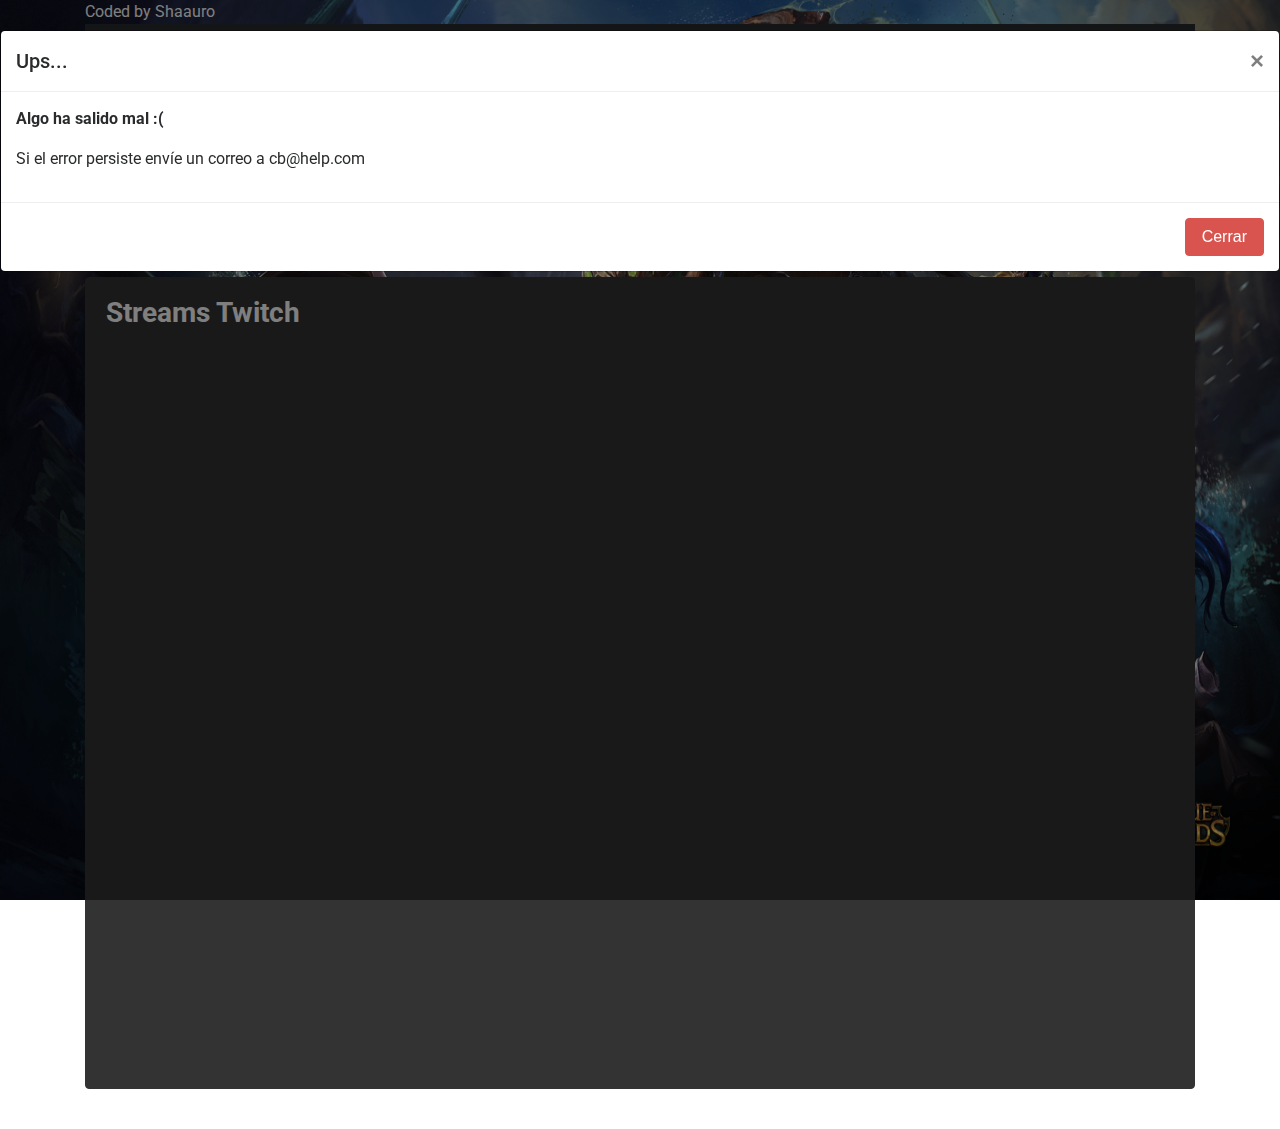
<file: index.html>
<!DOCTYPE html>
<html>
<head>
	<meta charset="utf-8">
	<meta http-equiv="X-UA-Compatible" content="IE=edge">
	<title>Inicio</title>
	<!-- Ícono de la página -->
	<link rel="shortcut icon" type="image/png" href="favicon.ico"/>

	<!-- Incluímos lo necesario para utilizar Bootstrap 4 Alpha -->
	<link rel="stylesheet" type="text/css" href="Resources/css/bootstrap.min.css">
	<script src="Resources/js/tether.min.js" type="text/javascript"></script>
	<script src="Resources/js/jquery-3.1.1.min.js" type="text/javascript"></script>
	<!-- <script src="Resources/js/jquery.ajax-cross-origin.min.js" type="text/javascript"></script> -->
	<script src="Resources/js/bootstrap.min.js" type="text/javascript"></script>

	<!-- Importamos Roboto de Google Fonts -->
	<link href="https://fonts.googleapis.com/css?family=Roboto" rel="stylesheet">

	<!-- Estilos y Javascripts internos -->
	<link rel="stylesheet" type="text/css" href="Resources/css/champion-browser.css">
	<script src="Resources/js/utilities.js" type="text/javascript"></script>	
	<script src="Resources/js/champion-browser.js" type="text/javascript"></script>

	<!-- font awesome -->
	<link rel="stylesheet" type="text/css" href="Resources/css/font-awesome.min.css">

	<script>
		$(function(){
            rotacionSemanal();
		});
	</script>

	<style type="text/css">
		body{
			background-image: url('Resources/images/akali_vs_baron.jpg');
			background-repeat: no-repeat;
			background-size: 100% 100%;
			background-attachment: fixed;
			background-position: center;
		}
	</style>
</head>
<body>
	<div class="container">
		<script type="text/javascript">
			navbar("inicio");
		</script>

		<div class="card card-inverse card-bg-inverse">
			<div class="card-block">
				<h3 class="card-title"><b> Rotación Semanal </b></h3>
				<div id="campeonesGratuitos">
					<div id="cargando" style="text-align: center;">
						<i class="fa fa-refresh fa-spin fa-4x fa-fw"></i>
						<span class="sr-only">Loading...</span>
					</div>
				</div>
			</div>
		</div>
		<br/>
		<div class="card card-inverse card-bg-inverse">
			<div class="card-block">
				<h3 class="card-title"> <b> Streams Twitch </b> </h3>
				<div>
					<iframe
					    src="http://player.twitch.tv/?channel=imaqtpie&muted=true"
					    height="720"
					    width="100%"
					    frameborder="0"
					    scrolling="no"
					    allowfullscreen="true">
					</iframe>
				</div>	
			</div>
		</div>

		<script type="text/javascript">
			footer();
		</script>
	</div>
	<script type="text/javascript"> 
		modal();
	</script>
</body>
</html>
</file>
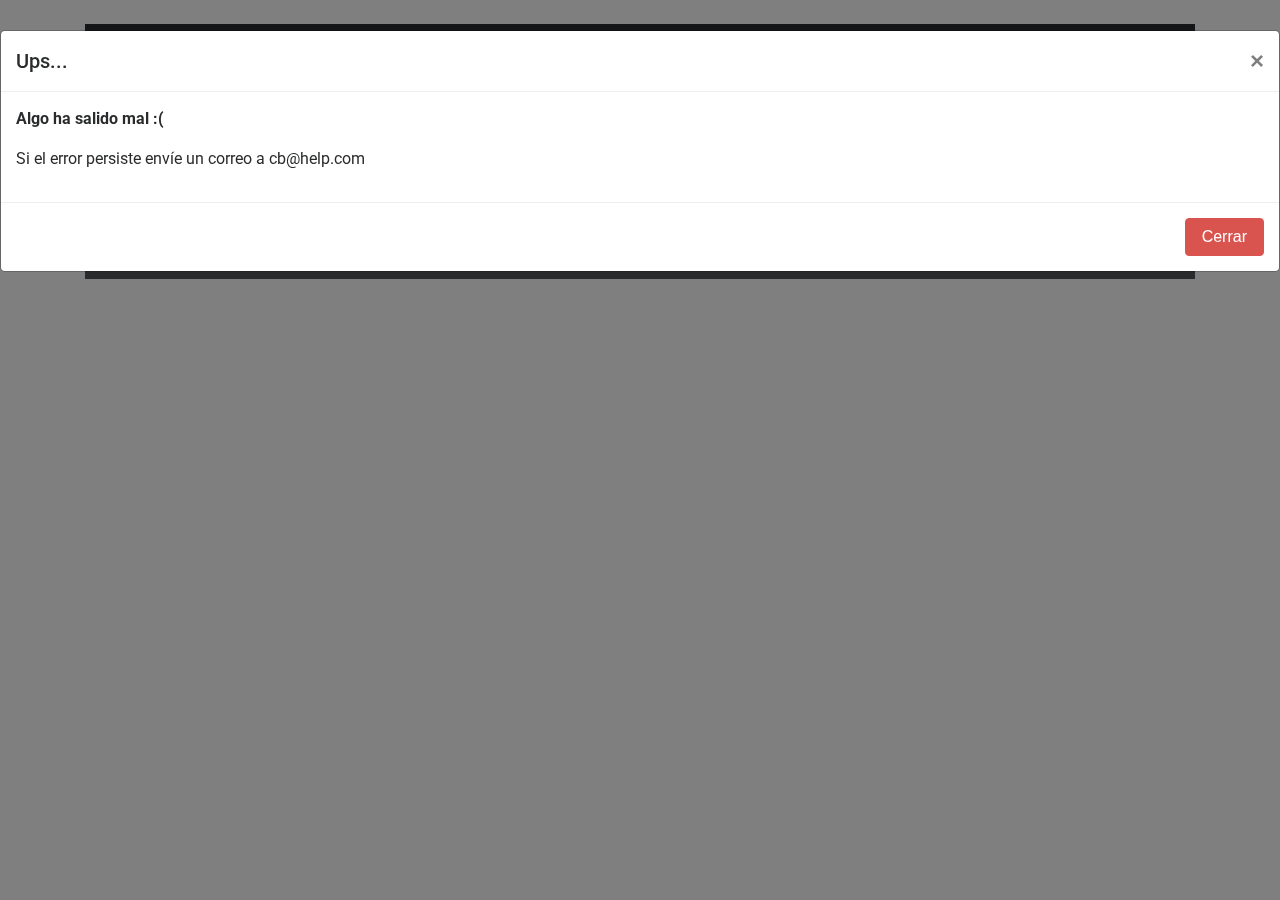
<file: champions.html>
<!DOCTYPE html>
<html>
<head>
	<meta charset="utf-8">
	<meta http-equiv="X-UA-Compatible" content="IE=edge">
	<title>Búsqueda de Campeones</title>

	<!-- Ícono de la página -->
	<link rel="shortcut icon" type="image/png" href="favicon.ico"/>

	<!-- Incluímos lo necesario para utilizar Bootstrap 4 Alpha -->
	<link rel="stylesheet" type="text/css" href="Resources/css/bootstrap.min.css">
	<script src="Resources/js/tether.min.js" type="text/javascript"></script>
	<script src="Resources/js/jquery-3.1.1.min.js" type="text/javascript"></script>
	<script src="Resources/js/bootstrap.min.js" type="text/javascript"></script>

	<!-- Importamos Roboto de Google Fonts -->
	<link href="https://fonts.googleapis.com/css?family=Roboto" rel="stylesheet">

	<!-- Estilos y Javascripts de la página -->
	<link rel="stylesheet" type="text/css" href="Resources/css/champion-browser.css">
	<script src="Resources/js/utilities.js" type="text/javascript"></script>	
	<script src="Resources/js/champion-browser.js" type="text/javascript"></script>

	<!-- font awesome -->
	<link rel="stylesheet" type="text/css" href="Resources/css/font-awesome.min.css">
	

	<script>
		$(function(){
			// obtenemos los campeones y sus imagenes de avatar
			obtenerCampeones("image");	
			// llamamos a la funcion buscar campeon, la cual muestra los campeones en la grilla
			buscarCampeon("");

			// obtengo el id del primer campeon en la lista
			let id_primerRow = $("#t_body tr").prop('id');

			// selecciona al primer campeon de la lista como el primer fondo de pantalla
			setFondo(id_primerRow);

			// al hacer algun cambio en el cuadro de texto, este actualizara la lista
			$("#txt_nombreCampeon").keyup(function(){
				var nombreCampeon = $("#txt_nombreCampeon");
				buscarCampeon(nombreCampeon.val());
			})

			// Instanciamos los tooltips
			$('[data-toggle="tooltip"]').tooltip();   
			// Instanciamos los Popovers
			$('body').popover({
			    selector: '[rel="popover"]',
			    trigger: 'hover'
			});
		});
	</script>
</head>
<body>
	<div class="container">
		<script>
			navbar("champions");
		</script>
		<div class="row">
			<div class="col-4 offset-3">
				<input type="text" id="txt_nombreCampeon" data-provide="typeahead" class="form-control" placeholder="Ingresa el Nombre del Campeón" maxlength="20">
			</div>
			<div class="col-2">
				<a id="descarga_imagen" href="#" download class="btn btn-success"> Descargar Wallpaper </a> 
			</div>
			<div class="col" style="vertical-align: baseline;">
				<i class="fa fa-question-circle fa-2x fa-pull-right" style="color: white;" aria-hidden="true" rel="tooltip" data-toggle="tooltip" data-placement="left" title="Al presionar el botón &quot;Descargar Wallpaper&quot; se descargará el wallpaper que este de fondo de pantalla."></i>
			</div>
		</div>

		<br><br>

		<p style="color: white;"> <b> Cantidad Registros:  </b> <span id="span_cantidadRegistros"></span> </p>

		<table id="tb_campeones" class="table table-hover table-inverse" style="opacity: 0.8;">
			<thead>
				<tr>
					<th style="width: 15%;" colspan="2">Campeón</th>
					<th style="width: 80%;">Titulo</th>
				</tr>
			</thead>
			<tbody id="t_body">

			</tbody>
		</table>

		<script>
			footer();
		</script>
	</div>

	<script>
		modal();
	</script>

</body>
</html>
</file>
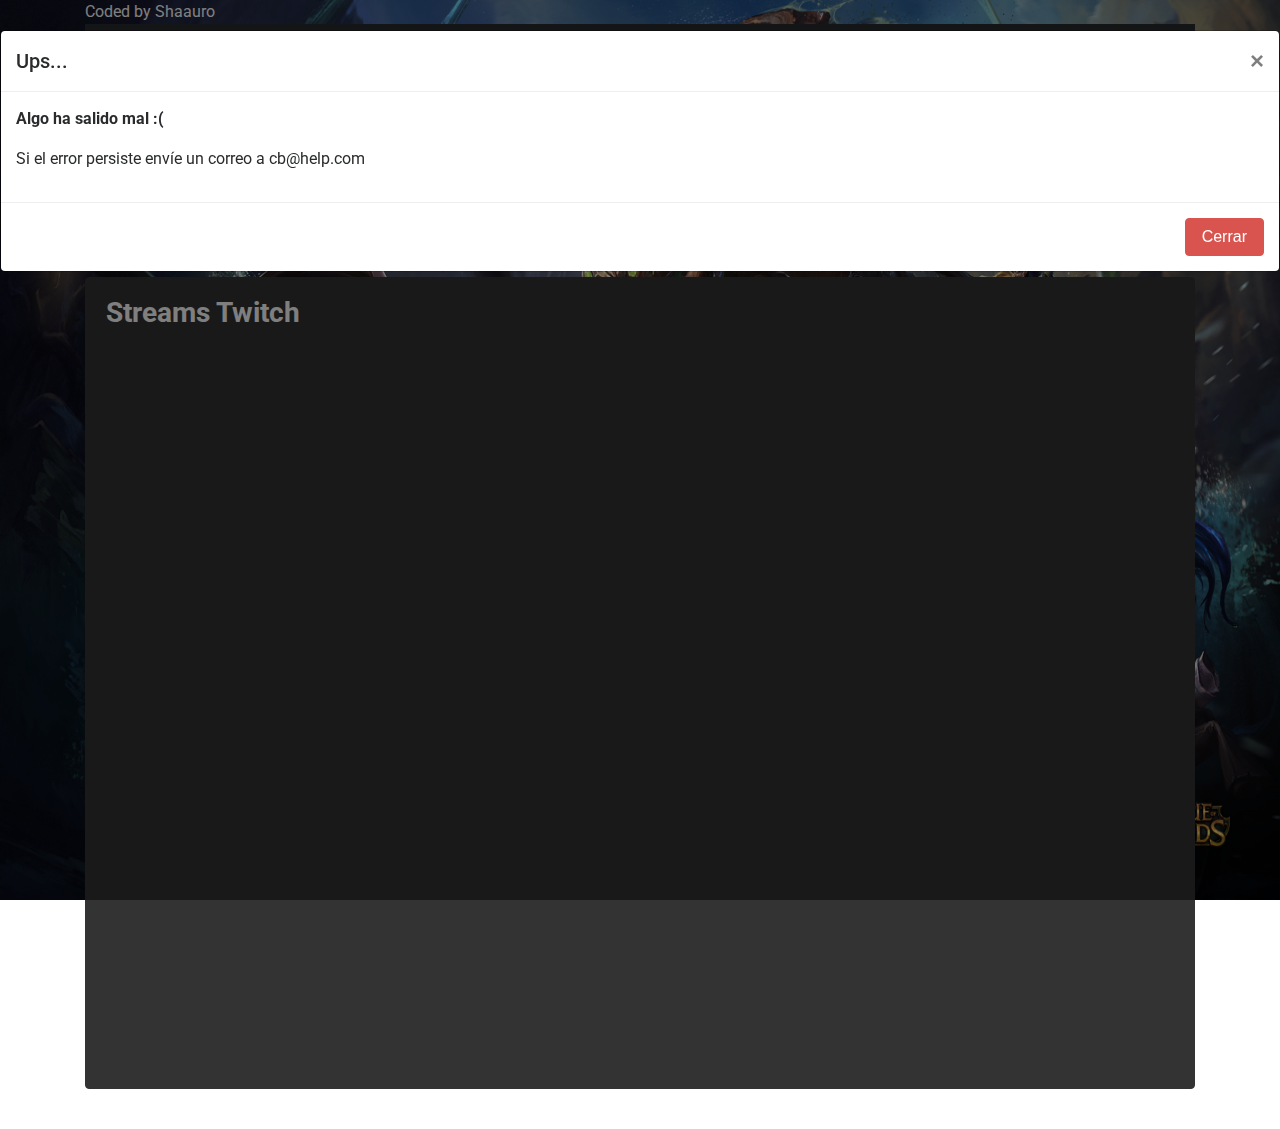
<file: inicio.html>
<!DOCTYPE html>
<html>
<head>
	<meta charset="utf-8">
	<meta http-equiv="X-UA-Compatible" content="IE=edge">
	<title>Inicio</title>
	<!-- Ícono de la página -->
	<link rel="shortcut icon" type="image/png" href="favicon.ico"/>

	<!-- Incluímos lo necesario para utilizar Bootstrap 4 Alpha -->
	<link rel="stylesheet" type="text/css" href="Resources/css/bootstrap.min.css">
	<script src="Resources/js/tether.min.js" type="text/javascript"></script>
	<script src="Resources/js/jquery-3.1.1.min.js" type="text/javascript"></script>
	<script src="Resources/js/bootstrap.min.js" type="text/javascript"></script>

	<!-- Importamos Roboto de Google Fonts -->
	<link href="https://fonts.googleapis.com/css?family=Roboto" rel="stylesheet">

	<!-- Estilos y Javascripts de la página -->
	<link rel="stylesheet" type="text/css" href="Resources/css/champion-browser.css">
	<script src="Resources/js/utilities.js" type="text/javascript"></script>	
	<script src="Resources/js/champion-browser.js" type="text/javascript"></script>

	<!-- font awesome -->
	<link rel="stylesheet" type="text/css" href="Resources/css/font-awesome.min.css">

	<script>
		$(function(){
            rotacionSemanal();
		});
	</script>

	<style type="text/css">
		body{
			background-image: url('Resources/images/akali_vs_baron.jpg');
			background-repeat: no-repeat;
			background-size: 100% 100%;
			background-attachment: fixed;
			background-position: center;
		}
	</style>
</head>
<body>
	<div class="container">
		<script>
			navbar("inicio");
		</script>

		<div class="card card-inverse card-bg-inverse">
			<div class="card-block">
				<h3 class="card-title"><b> Rotación Semanal </b></h3>
				<div id="campeonesGratuitos">
					<div id="cargando" style="text-align: center;">
						<i class="fa fa-refresh fa-spin fa-4x fa-fw"></i>
						<span class="sr-only">Loading...</span>
					</div>
				</div>
			</div>
		</div>
		<br/>
		<div class="card card-inverse card-bg-inverse">
			<div class="card-block">
				<h3 class="card-title"> <b> Streams Twitch </b> </h3>
				<div>
					<iframe
					    src="http://player.twitch.tv/?channel=imaqtpie&muted=true"
					    height="720"
					    width="100%"
					    frameborder="0"
					    scrolling="no"
					    allowfullscreen="true">
					</iframe>
				</div>	
			</div>
		</div>

		<script>
			footer();
		</script>
	</div>
	<script> 
		modal();
	</script>
</body>
</html>
</file>
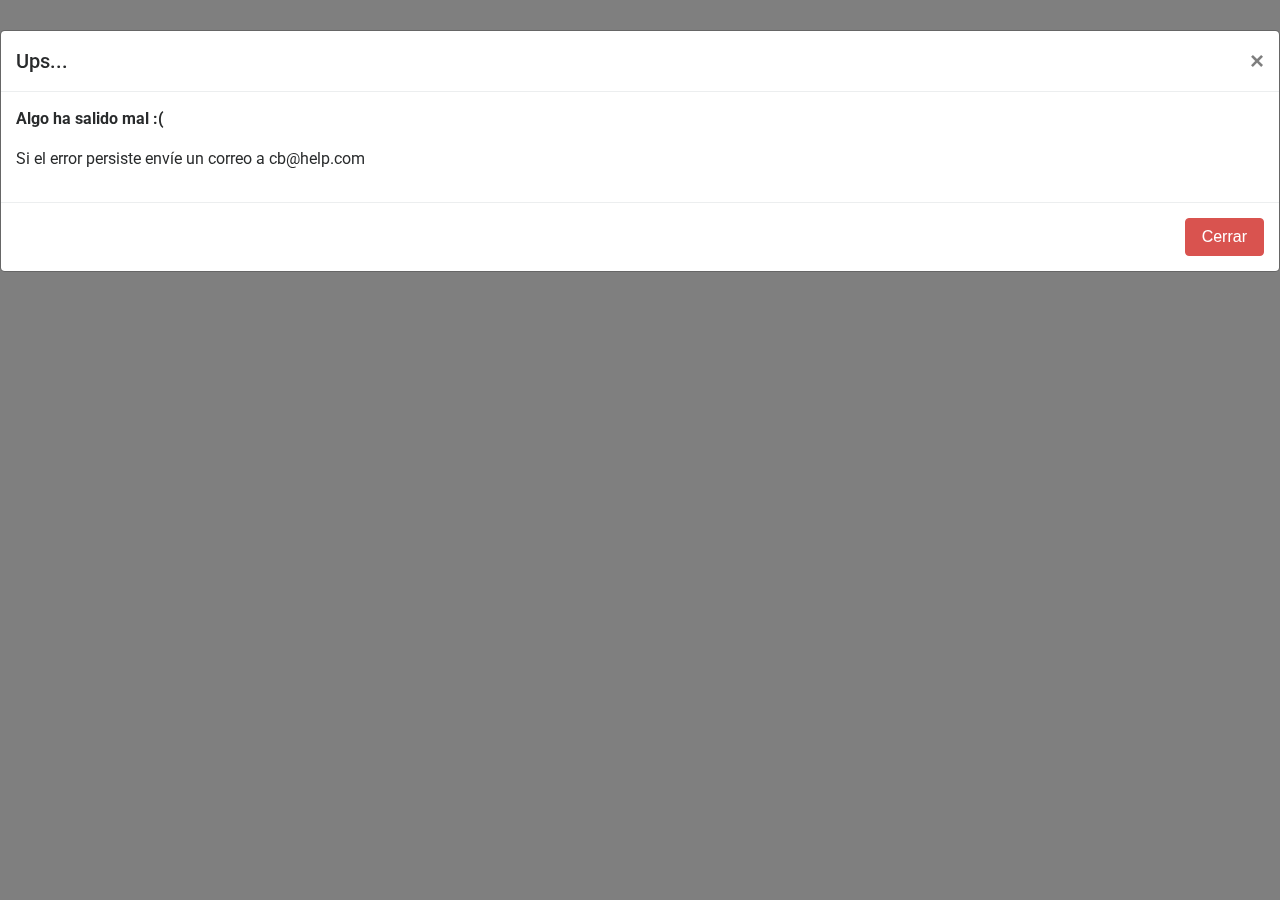
<file: search.html>
<!DOCTYPE html>
<html>
<head>
	<meta charset="utf-8">
	<meta http-equiv="X-UA-Compatible" content="IE=edge">
	<title>Búsqueda de Campeones</title>

	<!-- Ícono de la página -->
	<link rel="shortcut icon" type="image/png" href="favicon.ico"/>

	<!-- Incluímos lo necesario para utilizar Bootstrap 4 Alpha -->
	<link rel="stylesheet" type="text/css" href="Resources/css/bootstrap.min.css">
	<script src="Resources/js/tether.min.js" type="text/javascript"></script>
	<script src="Resources/js/jquery-3.1.1.min.js" type="text/javascript"></script>
	<script src="Resources/js/bootstrap.min.js" type="text/javascript"></script>

	<!-- Importamos Roboto de Google Fonts -->
	<link href="https://fonts.googleapis.com/css?family=Roboto" rel="stylesheet">

	<!-- Estilos y Javascripts de la página -->
	<link rel="stylesheet" type="text/css" href="Resources/css/champion-browser.css">
	<script src="Resources/js/utilities.js" type="text/javascript"></script>	
	<script src="Resources/js/champion-browser.js" type="text/javascript"></script>

	<!-- font awesome -->
	<link rel="stylesheet" type="text/css" href="Resources/css/font-awesome.min.css">
	

	<script>
		$(function(){
			// obtenemos los campeones y sus imagenes de avatar
			obtenerCampeones("image");	
			// llamamos a la funcion buscar campeon, la cual muestra los campeones en la grilla
			buscarCampeon("");

			// obtengo el id del primer campeon en la lista
			let id_primerRow = $("#t_body tr").prop('id');

			// selecciona al primer campeon de la lista como el primer fondo de pantalla
			setFondo(id_primerRow);

			// al hacer algun cambio en el cuadro de texto, este actualizara la lista
			$("#txt_nombreCampeon").keyup(function(){
				var nombreCampeon = $("#txt_nombreCampeon");
				buscarCampeon(nombreCampeon.val());
			})

			// Instanciamos los tooltips
			$('[data-toggle="tooltip"]').tooltip();   
			// Instanciamos los Popovers
			$('body').popover({
			    selector: '[rel="popover"]',
			    trigger: 'hover'
			});
		});
	</script>
</head>
<body>
	<div class="container">
		<div class="row">
			<div class="col-12">
				<span style="color: white;">Coded by Shaauro</span>
			</div>
		</div>
		<br>
		<div class="row">
			<div class="col-4 offset-3">
				<input type="text" id="txt_nombreCampeon" data-provide="typeahead" class="form-control" placeholder="Ingresa el Nombre del Campeón" maxlength="20">
			</div>
			<div class="col-2">
				<a id="descarga_imagen" href="#" download class="btn btn-success"> Descargar Wallpaper </a> 
			</div>
			<div class="col" style="vertical-align: baseline;">
				<i class="fa fa-question-circle fa-2x fa-pull-right" style="color: white;" aria-hidden="true" rel="tooltip" data-toggle="tooltip" data-placement="left" title="Al presionar el botón &quot;Descargar Wallpaper&quot; se descargará el wallpaper que este de fondo de pantalla."></i>
			</div>
		</div>

		<br><br>

		<p style="color: white;"> <b> Cantidad Registros:  </b> <span id="span_cantidadRegistros"></span> </p>

		<table id="tb_campeones" class="table table-hover table-inverse" style="opacity: 0.8;">
			<thead>
				<tr>
					<th style="width: 15%;" colspan="2">Campeón</th>
					<th style="width: 80%;">Titulo</th>
				</tr>
			</thead>
			<tbody id="t_body">

			</tbody>
		</table>

		<div class="row" id="footer">
			<div class="col-12">
				<p style="text-align: center; color: white;"> <i> <script> showVersion(); </script> </i> </p>	
			</div>
		</div>
	</div>

	<!-- Incluír en todas las páginas que se desee mostrar mensajes en ventanas modales -->
	<div class="modal fade">
		<div class="modal-dialog modal-lg" role="document">
			<div class="modal-content">
				<div class="modal-header">
					<h5 class="modal-title"></h5>
					<button type="button" class="close" data-dismiss="modal" aria-label="Close">
						<span aria-hidden="true">&times;</span>
					</button>
				</div>
				<div class="modal-body">
				</div>
				<div class="modal-footer">
					<button type="button" class="btn btn-danger" data-dismiss="modal">Cerrar</button>
				</div>
			</div>
		</div>
	</div>

</body>
</html>
</file>
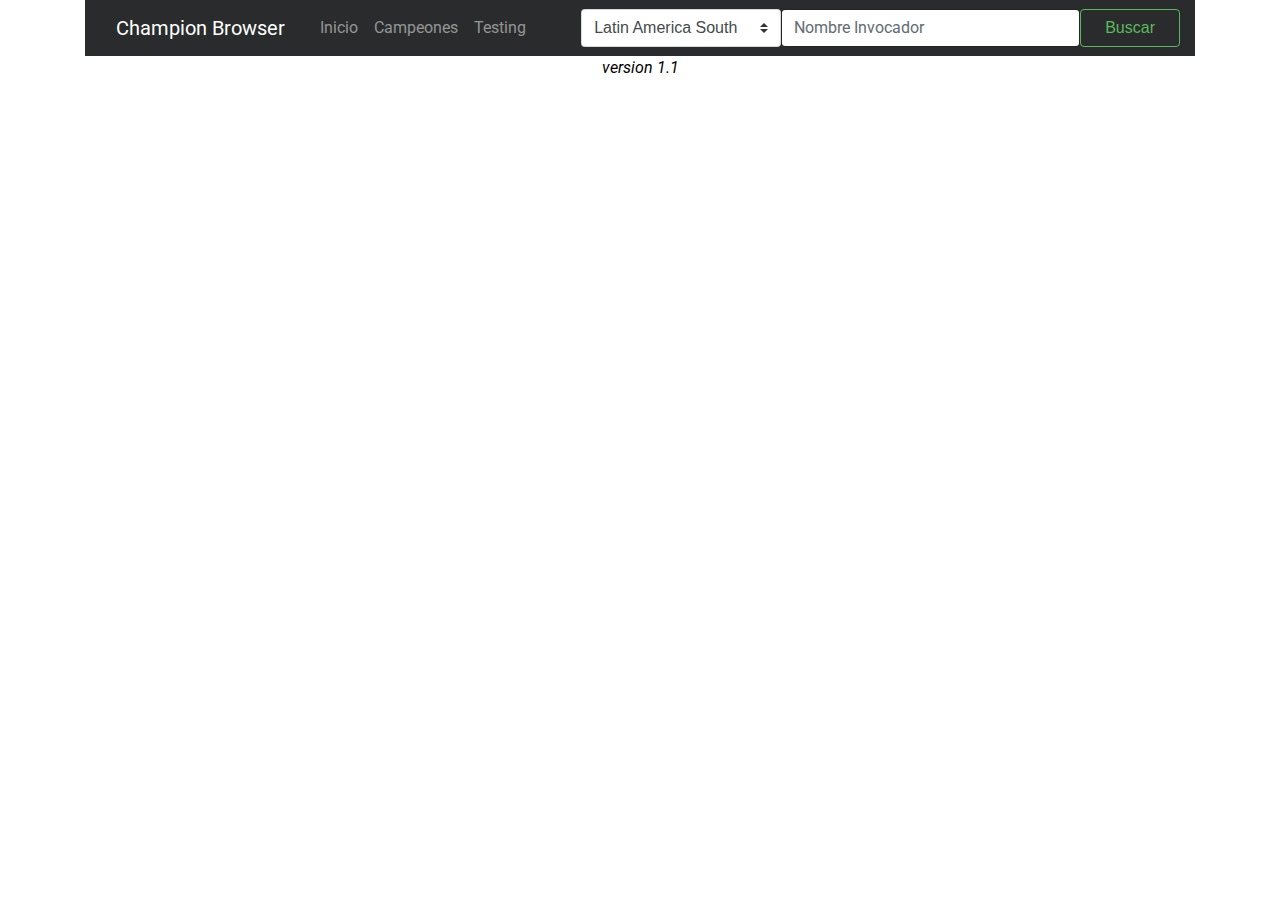
<file: testing.html>
<!DOCTYPE html>
<html>
<head>
	<meta charset="utf-8">
	<meta http-equiv="X-UA-Compatible" content="IE=edge">
	<!-- Página para realizar testing de cosas que iran por js con html por string -->
	<title>Testing</title>

	<!-- Ícono de la página -->
	<link rel="shortcut icon" type="image/png" href="favicon.ico"/>

	<!-- Incluímos lo necesario para utilizar Bootstrap 4 Alpha -->
	<link rel="stylesheet" type="text/css" href="Resources/css/bootstrap.min.css">
	<script src="Resources/js/tether.min.js" type="text/javascript"></script>
	<script src="Resources/js/jquery-3.1.1.min.js" type="text/javascript"></script>
	<script src="Resources/js/jquery.xmlrpc.min.js" type="text/javascript"></script>
	<script src="Resources/js/mimic.js" type="text/javascript"></script> 
	<!-- <script src="Resources/js/jquery.ajax-cross-origin.min.js" type="text/javascript"></script> -->
	<script src="Resources/js/bootstrap.min.js" type="text/javascript"></script> 

	<!-- Importamos Roboto de Google Fonts -->
	<link href="https://fonts.googleapis.com/css?family=Roboto" rel="stylesheet">

	<!-- Estilos y Javascripts internos -->
	<link rel="stylesheet" type="text/css" href="Resources/css/champion-browser.css">
	<script src="Resources/js/utilities.js" type="text/javascript"></script>	
	<script src="Resources/js/champion-browser.js" type="text/javascript"></script>

	<!-- font awesome -->
	<link rel="stylesheet" type="text/css" href="Resources/css/font-awesome.min.css">

	<script>
		function obtieneID()
		{
			$.ajax({
			url: 'https://las.api.pvp.net/api/lol/LAS/v1.4/summoner/by-name/spp mantecol?api_key=RGAPI-ab9cb372-e420-4a47-9018-066a36810c31',
			type: 'get',
			dataType: 'json',
			async: false,
			success : function(data) {
				console.log(data);
			},
			error: function(jqXHR, textStatus, errorThrown) {
				switch (jqXHR.status)
				{
					case 404: 
						$(".modal-title").html('Ups...');
						$(".modal-body").html('<p>No hay ningun invocador con ese nombre.</p>');
						$(".modal").modal('show');
						break;
					case 200: 
						$(".modal-title").html('Ups...');
						$(".modal-body").html('<p>Parse Error.</p>');
						$(".modal").modal('show');
						break;
					default:
						$(".modal-title").html('Ups...');
						$(".modal-body").html('<p>Error Desconocido.</p>');
						$(".modal").modal('show');
						break;
				}

				console.log(jqXHR);
				console.log("textStatus: " + textStatus);
				console.log("errorThrown: " + errorThrown);

			}
		});
		}
	</script>
</head>
<body>
	
	<div class="container">
		<nav class="navbar navbar-toggleable-md navbar-inverse bg-inverse">
		<button class="navbar-toggler navbar-toggler-right" type="button" data-toggle="collapse" data-target="#navbarNavAltMarkup" aria-controls="navbarNavAltMarkup" aria-expanded="false" aria-label="Toggle navigation">
		<span class="navbar-toggler-icon"></span>
		</button>
		<a class="navbar-brand col-2" href="index.html">Champion Browser</a>
		<div class="collapse navbar-collapse col-3" id="navbarNavAltMarkup">
		<div class="navbar-nav">
		<a class="nav-item nav-link index" href="index.html">Inicio</a>
		<a class="nav-item nav-link champions" href="champions.html">Campeones</a>
		<a class="nav-item nav-link testing" href="testing.html">Testing</a>
		</div>
		</div>
		<div class="form-inline col-7">
		<select class="custom-select col-4">
		<option value="br">Brazil</option>
		<option value="eune">EU Nordic & East</option>
		<option value="euw">EU West</option>
		<option value="jp">Japan</option>
		<option value="kr">Korea</option>
		<option value="lan">Latin America North</option>
		<option value="las" selected>Latin America South</option>
		<option value="na">North America</option>
		<option value="oce">Oceania</option>
		<option value="ru">Russia</option>
		<option value="tr">Turkey</option>
		</select>
		<input class="form-control col-6" id="txt_nombreInvocador" maxLength="30" type="text" placeholder="Nombre Invocador" aria-hidden="true" data-toggle="tooltip" data-html="true" data-placement="bottom" data-trigger="manual" title="Debe ingresar un nombre de invocador." />
		<button class="btn btn-outline-success form-control col-2" id="btnBuscar" type="button" onclick="javascript:obtieneID();">Buscar</button>
		</div>
		</nav>


		<div class="row" id="footer">
			<div class="col-12">
				<p style="text-align: center; color: black;"> <i> version 1.1 </i> </p>
			</div>
		</div>
	</div>

	<script type="text/javascript">
		modal();
	</script>
</body>
</html>
</file>
<file: Resources/css/champion-browser.css>
body {
	font-family: 'Roboto', sans-serif;
}

/*darle el estilo de letra al placeholder de los input*/
input::-webkit-input-placeholder {
	font-family: 'Roboto', sans-serif;
}
input:-moz-placeholder {
  	font-family: 'Roboto', sans-serif;
}
input:-ms-input-placeholder { 
  	font-family: 'Roboto', sans-serif;
}

/* Hace que el cursor haga parecer que se pueda hacer click sobre el objeto que tenga esta clase */
.clickable {
	cursor: pointer;
}

.rounded {
	border-radius: 5px;
}

.card-bg-inverse {
	background-color: #333; 
	border-color: #333;
}

.danger{
	/* este border color, es el mismo que el que provee boostrap */
	border-color: #d9534f; 
}
</file>
